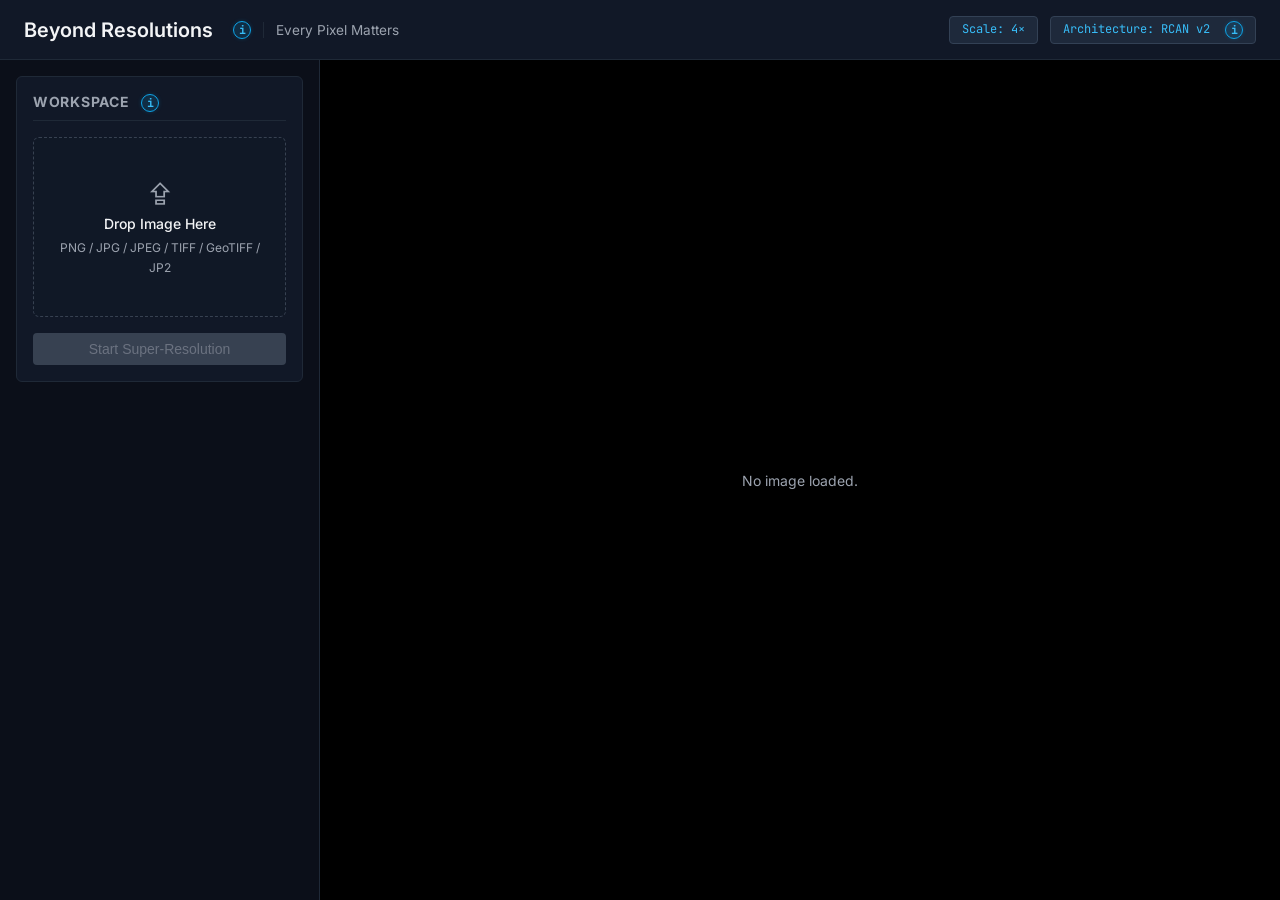
<file: frontend/index.html>
<!DOCTYPE html>
<html lang="en">
<head>
    <meta charset="UTF-8">
    <meta name="viewport" content="width=device-width, initial-scale=1.0">
    <title>Beyond Resolutions — Every Pixel Matters</title>
    <link rel="stylesheet" href="style.css">
    <link href="https://fonts.googleapis.com/css2?family=Inter:wght@300;400;500;600&family=JetBrains+Mono:wght@400;500&display=swap" rel="stylesheet">
</head>
<body>
    <div id="app">
        <!-- HEADER -->
        <header class="app-header">
            <div class="header-left" style="display: flex; align-items: center; gap: 0.75rem;">
                <h1>Beyond Resolutions</h1>
                <button class="info-btn" data-info-title="Satellite SR & Downstream Analytics Platform" data-info-content="This platform performs 4× Deep Learning Super-Resolution on multi-spectral satellite imagery using RCAN v2, restoring high-frequency spatial and spectral details for downstream geospatial analysis.">i</button>
                <span class="platform-tagline" style="font-size: 0.85rem; color: var(--text-secondary); border-left: 1px solid var(--border-color); padding-left: 0.75rem; font-weight: 400;">Every Pixel Matters</span>
            </div>
            <div class="header-right">
                <div class="model-badge">Scale: 4×</div>
                <div class="model-badge">Architecture: RCAN v2 <button class="info-btn" data-info-title="RCAN v2 Super-Resolution Architecture" data-info-content="Residual Channel Attention Network (RCAN v2) utilizes deep residual-in-residual structures with channel attention mechanisms. It adaptively reshapes feature maps to recover fine-grained textures and high-frequency details.">i</button></div>
            </div>
        </header>

        <!-- MAIN LAYOUT -->
        <div class="main-layout">
            
            <!-- LEFT SIDEBAR: Upload & Tools -->
            <aside class="sidebar-left">
                
                <!-- UPLOAD SECTION -->
                <div class="panel" id="upload-panel">
                    <h2>Workspace <button class="info-btn" data-info-title="Multispectral GeoTIFF & Image Upload" data-info-content="Upload 4-band Sentinel-2 GeoTIFFs (B2-Blue, B3-Green, B4-Red, B8-NIR) or standard RGB images. Multispectral files preserve physical surface reflectance values normalized to /3000 space.">i</button></h2>
                    <div class="upload-zone" id="lr-drop-zone" title="Drop your satellite image here to begin super-resolution processing">
                        <span class="upload-icon">⇪</span>
                        <p>Drop Image Here</p>
                        <small>PNG / JPG / JPEG / TIFF / GeoTIFF / JP2</small>
                        <input type="file" id="lr-file-input" accept=".png,.jpg,.jpeg,.tif,.tiff,.jp2">
                    </div>

                    <div class="action-bar">
                        <button id="start-btn" class="primary-btn" disabled title="Upscale your image 4× using RCAN v2">Start Super-Resolution</button>
                    </div>
                </div>

                <!-- PROCESSING STATE -->
                <div class="panel hidden" id="processing-panel">
                    <h2>Processing Status</h2>
                    <div class="progress-wrapper">
                        <div class="progress-bar" id="progress-bar"></div>
                    </div>
                    <p class="progress-status" id="progress-status">Preparing…</p>
                </div>

                <!-- DATA PANEL -->
                <div class="panel hidden" id="metadata-panel">
                    <h2>Image Statistics <button class="info-btn" data-info-title="Geospatial Metadata & File Specs" data-info-content="Displays dimensions, spatial resolution, band configurations, and geotransform matrix metadata extracted from input GeoTIFF metadata headers.">i</button></h2>
                    <div class="stats-table-wrapper">
                        <table class="metadata-table">
                            <tbody id="metadata-tbody">
                                <!-- Populated by JS -->
                            </tbody>
                        </table>
                    </div>
                    <div class="action-bar" style="display: flex; flex-direction: column; gap: 0.5rem;">
                        <button id="validate-btn" class="secondary-btn highlight-btn" title="Compare against a high-resolution ground truth">Validate Quality</button>
                        <button id="upload-new-btn" class="secondary-btn">Upload New Image</button>
                        <button id="download-image-btn" class="secondary-btn" title="Save the super-resolved image in original format">Download Super-Resolved Image</button>
                        <button id="scroll-to-seg-btn" class="scroll-to-seg-btn hidden" style="width: 100%; justify-content: center;">Scroll to Segmentation ↓</button>
                    </div>
                </div>
            </aside>

            <!-- MAIN VIEW AREA -->
            <main class="main-viewer" id="main-viewer">
                <div id="stage-empty" class="stage-message">
                    No image loaded.
                </div>
                
                <div id="viewer-container" class="hidden">
                    
                    <div class="toolbar">
                        <div class="toolbar-note" style="flex-grow: 1; padding: 0 1rem; color: #9ca3af; font-size: 0.85rem; font-style: italic;">
                            Note: This browser preview uses an 8-bit compressed visual because web browsers cannot natively render 16-bit raw satellite data. The Super-Resolution model always processes your original, full-quality (e.g., 16-bit GeoTIFF) upload.
                        </div>
                        <div class="toolbar-right">
                            <label class="sync-toggle">
                                <input type="checkbox" id="sync-checkbox">
                                <span>SYNC VIEW</span>
                            </label>
                        </div>
                    </div>
                    
                    <div class="workspace mode-side" id="workspace">
                        
                        <!-- Original Viewer -->
                        <div class="viewer-pane" id="pane-original" data-target="original">
                            <div class="viewer-label">ORIGINAL</div>
                            <div class="canvas-container" id="container-original">
                                <img id="img-original" class="viewer-img" alt="Original">
                            </div>
                        </div>

                        <!-- SR Viewer -->
                        <div class="viewer-pane" id="pane-sr" data-target="sr">
                            <div class="viewer-label" id="sr-viewer-label">SUPER-RESOLVED</div>
                            <div class="canvas-container" id="container-sr">
                                <img id="img-sr" class="viewer-img" alt="Super-Resolved">
                            </div>
                        </div>
                    </div>

                    <div class="bottom-controls">
                        <div class="control-group">
                            <button class="ctrl-btn" id="ctrl-zoom-out" title="Zoom Out">−</button>
                            <span class="zoom-level" id="zoom-level-text">100%</span>
                            <button class="ctrl-btn" id="ctrl-zoom-in" title="Zoom In">+</button>
                        </div>
                        <div class="control-group">
                            <button class="ctrl-btn text-btn" id="ctrl-fit">FIT</button>
                            <button class="ctrl-btn text-btn" id="ctrl-1to1">1:1</button>
                            <button class="ctrl-btn text-btn" id="ctrl-reset">RESET</button>
                            <button class="ctrl-btn text-btn" id="ctrl-fullscreen">FULLSCREEN</button>
                        </div>
                    </div>
                </div>
            </main>
            
        </div>

        <!-- LAND COVER ANALYSIS (populated after segmentation inference) -->
        <section id="segmentation-section" class="seg-section hidden">
            <div class="seg-header">
                <h2 class="seg-title">Land Cover Analysis <button class="info-btn" data-info-title="Downstream Land Cover Segmentation" data-info-content="Uses SegFormer-B2 trained on LoveDA land cover classes. Running segmentation directly on the generated SR image evaluates spatial geometry retention and confirms spectral class boundary preservation for geospatial AI tasks.">i</button></h2>
                <span class="seg-subtitle">SegFormer-B2 · LoveDA Classes · Inference on SR Output</span>
            </div>
            
            <div class="seg-note-card">
                <strong>Note:</strong> The LoveDA segmentation analyzer is trained on 0.3m high-resolution aerial imagery. Uploading 10m-30m satellite imagery (like Sentinel/Landsat) causes a domain shift that may degrade segmentation accuracy. This is purely an analytical preview and <strong>does not affect</strong> the core Super-Resolution output, which always processes your exact uploaded image.
                <br><br>
                <em>We added this segmentation feature specifically to prove that our Super-Resolution model faithfully preserves structural spatial boundaries and spectral land-cover information, and does not merely hallucinate or generate random pixels.</em>
            </div>

            <!-- Loading state -->
            <div id="seg-loading" class="seg-loading hidden">
                <div class="seg-spinner"></div>
                <span>Running segmentation analysis...</span>
            </div>

            <!-- Error state -->
            <div id="seg-error" class="seg-error hidden">
                <span class="seg-error-icon">⚠</span>
                <span id="seg-error-msg">Segmentation unavailable.</span>
            </div>

            <!-- Results -->
            <div id="seg-results" class="seg-results hidden">
                <!-- Visualization images -->
                <div class="seg-images">
                    <div class="seg-image-card">
                        <div class="seg-image-label">Segmentation Mask</div>
                        <img id="seg-mask-img" alt="Segmentation Mask">
                    </div>
                    <div class="seg-image-card">
                        <div class="seg-image-label">Overlay on SR Image</div>
                        <img id="seg-overlay-img" alt="Segmentation Overlay">
                    </div>
                </div>

                <!-- Legend + Stats row -->
                <div class="seg-info-row">
                    <!-- Legend -->
                    <div class="seg-legend-card">
                        <h3>Legend (color : segment denoted)</h3>
                        <div id="seg-legend" class="seg-legend">
                            <!-- Populated by JS -->
                        </div>
                    </div>

                    <!-- Area distribution -->
                    <div class="seg-stats-card">
                        <h3>Area Distribution (Rough)</h3>
                        <div id="seg-stats" class="seg-stats">
                            <!-- Populated by JS -->
                        </div>
                    </div>
                </div>
            </div>
        </section>
    </div>

    <!-- GLOBAL INFO MODAL -->
    <div id="info-modal-backdrop" class="info-modal-backdrop hidden">
        <div class="info-modal-card">
            <div class="info-modal-header">
                <h3 id="info-modal-title">Information</h3>
                <button id="info-modal-close" class="info-modal-close">&times;</button>
            </div>
            <div class="info-modal-body" id="info-modal-body">
                <!-- Populated dynamically -->
            </div>
        </div>
    </div>

    <script src="app.js?v=2"></script>
</body>
</html>
</file>
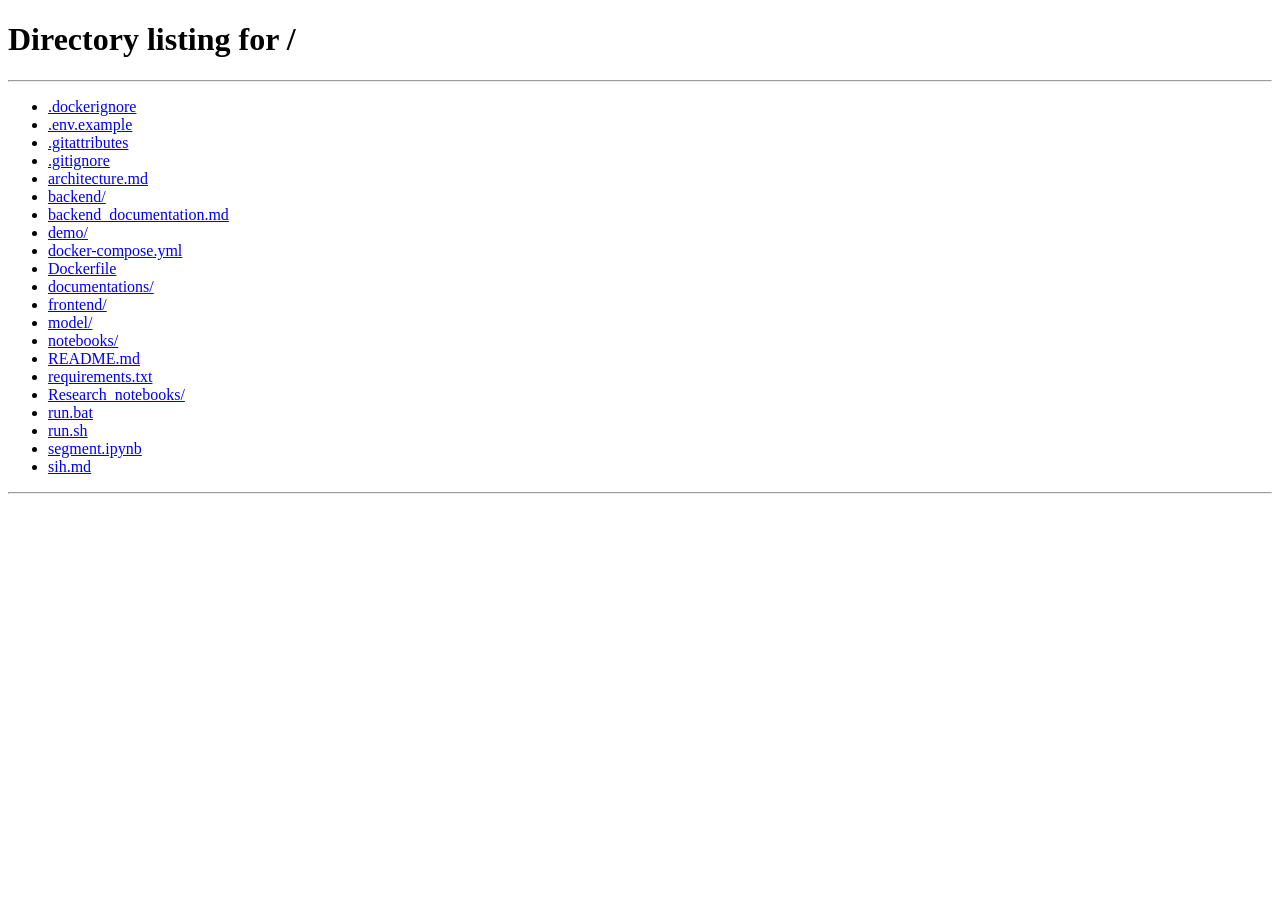
<file: frontend/validation.html>
<!DOCTYPE html>
<html lang="en">
<head>
    <meta charset="UTF-8">
    <meta name="viewport" content="width=device-width, initial-scale=1.0">
    <title>Beyond Resolutions — Validation & Quality Assessment</title>
    <link rel="stylesheet" href="style.css">
    <link href="https://fonts.googleapis.com/css2?family=Inter:wght@400;500;600&family=JetBrains+Mono:wght@400;700&display=swap" rel="stylesheet">
</head>
<body>
    <div id="app">
        <!-- Header -->
        <header class="app-header">
            <div style="display: flex; align-items: center; gap: 0.75rem;">
                <h1>Validation & Quality Assessment</h1>
                <button class="info-btn" data-info-title="Full-Reference Quality Assessment" data-info-content="Evaluates Super-Resolution model output against ground truth High-Resolution imagery across spatial, spectral, and radiometric metrics.">i</button>
                <span class="platform-tagline" style="font-size: 0.85rem; color: var(--text-secondary); border-left: 1px solid var(--border-color); padding-left: 0.75rem; font-weight: 400;">Beyond Resolutions — Every Pixel Matters</span>
            </div>
            <div class="header-right">
                <a href="/" class="secondary-btn" style="text-decoration: none; display: flex; align-items: center;">← Back to SR</a>
            </div>
        </header>

        <!-- Main Layout (Stacked) -->
        <div class="val-layout">
            
            <!-- Three-Way Comparison Viewer -->
            <div class="comparison-viewer" id="comparison-viewer">
                <div class="comparison-pane" id="comp-lr" data-pane="lr">
                    <div class="viewer-label">LOW RESOLUTION</div>
                    <div class="canvas-container" id="comp-lr-container">
                        <img id="comp-lr-img" class="viewer-img" alt="LR">
                    </div>
                    <div class="pane-controls">
                        <span class="mono zoom-text" id="zoom-comp-lr" style="font-size: 0.7rem;">100%</span>
                        <div class="btn-group-row">
                            <button class="ctrl-btn text-btn comp-fit-btn" data-target="lr" style="font-size: 0.65rem;">FIT</button>
                            <button class="ctrl-btn text-btn comp-reset-btn" data-target="lr" style="font-size: 0.65rem;">RESET</button>
                            <button class="ctrl-btn text-btn fullscreen-btn" data-target="comp-lr" title="Fullscreen" style="font-size: 0.75rem;">⤢</button>
                        </div>
                    </div>
                </div>
                <div class="comparison-pane" id="comp-sr" data-pane="sr">
                    <div class="viewer-label">SUPER-RESOLVED (4×)</div>
                    <div class="canvas-container" id="comp-sr-container">
                        <img id="comp-sr-img" class="viewer-img" alt="SR">
                    </div>
                    <div class="pane-controls">
                        <span class="mono zoom-text" id="zoom-comp-sr" style="font-size: 0.7rem;">100%</span>
                        <div class="btn-group-row">
                            <button class="ctrl-btn text-btn comp-fit-btn" data-target="sr" style="font-size: 0.65rem;">FIT</button>
                            <button class="ctrl-btn text-btn comp-reset-btn" data-target="sr" style="font-size: 0.65rem;">RESET</button>
                            <button class="ctrl-btn text-btn fullscreen-btn" data-target="comp-sr" title="Fullscreen" style="font-size: 0.75rem;">⤢</button>
                        </div>
                    </div>
                </div>
                <div class="comparison-pane" id="comp-hr" data-pane="hr">
                    <div class="viewer-label">GROUND TRUTH (HR)</div>
                    <div class="canvas-container" id="comp-hr-container">
                        <div id="comp-hr-empty" class="stage-message">Upload HR to compare</div>
                        <img id="comp-hr-img" class="viewer-img hidden" alt="HR">
                    </div>
                    <div class="pane-controls">
                        <span class="mono zoom-text" id="zoom-comp-hr" style="font-size: 0.7rem;">100%</span>
                        <div class="btn-group-row">
                            <button class="ctrl-btn text-btn comp-fit-btn" data-target="hr" style="font-size: 0.65rem;">FIT</button>
                            <button class="ctrl-btn text-btn comp-reset-btn" data-target="hr" style="font-size: 0.65rem;">RESET</button>
                            <button class="ctrl-btn text-btn fullscreen-btn" data-target="comp-hr" title="Fullscreen" style="font-size: 0.75rem;">⤢</button>
                        </div>
                    </div>
                </div>
            </div>

            <!-- Horizontal Control Bar -->
            <div class="val-control-bar">
                <div class="val-upload-compact" id="upload-panel">
                    <div class="upload-zone" id="hr-drop-zone" title="Upload the corresponding 4-band HR GeoTIFF (B2, B3, B4, B8) for quality assessment">
                        <span class="upload-icon">⇪</span>
                        <p style="margin: 0; font-size: 0.875rem;">Drop HR .tif Here</p>
                        <input type="file" id="hr-file-input" accept=".tif,.tiff">
                    </div>
                    <button id="validate-start-btn" class="primary-btn" style="width: auto; white-space: nowrap;" disabled>Run Validation</button>
                    <button class="info-btn" data-info-title="Ground Truth HR Specification" data-info-content="Upload the target 4-band GeoTIFF at 4× spatial resolution. Must match exact geographic extent and spectral band ordering (B2, B3, B4, B8).">i</button>
                </div>
                <div id="upload-error" class="error-text hidden" style="color: var(--danger); font-size: 0.8rem;"></div>
                
                <div class="val-metrics-row hidden" id="metrics-panel">
                    <div class="val-metric-card-compact" title="Peak Signal-to-Noise Ratio (higher is better, >30 dB is excellent)">
                        <span style="font-size: 0.7rem; color: var(--text-secondary);">PSNR (dB) <button class="info-btn" data-info-title="PSNR (Peak Signal-to-Noise Ratio)" data-info-content="Measures overall signal quality in decibels relative to peak reflectance. Higher values indicates lower reconstruction noise. Benchmark: >30 dB is excellent.">i</button></span>
                        <span class="mono" id="val-psnr" style="font-weight: 600;">-</span>
                    </div>
                    <div class="val-metric-card-compact" title="Structural Similarity Index (closer to 1.0 is better)">
                        <span style="font-size: 0.7rem; color: var(--text-secondary);">SSIM <button class="info-btn" data-info-title="SSIM (Structural Similarity Index)" data-info-content="Evaluates structural similarity including luminance, contrast, and edge structure. Benchmark: Range [0, 1], values >0.85 indicate high structural fidelity.">i</button></span>
                        <span class="mono" id="val-ssim" style="font-weight: 600;">-</span>
                    </div>
                    <div class="val-metric-card-compact" title="Spectral Angle Mapper (lower is better, <3° is excellent)">
                        <span style="font-size: 0.7rem; color: var(--text-secondary);">SAM Error <button class="info-btn" data-info-title="SAM (Spectral Angle Mapper Error)" data-info-content="Measures average spectral angle deviation across 4-band spectral vectors. Benchmark: Values <3° denote high spectral purity preservation.">i</button></span>
                        <span class="mono" id="val-sam" style="font-weight: 600;">-</span>
                    </div>
                    <div class="val-metric-card-compact" title="Normalized Difference Vegetation Index Error (lower is better)">
                        <span style="font-size: 0.7rem; color: var(--text-secondary);">NDVI Error <button class="info-btn" data-info-title="NDVI Error (Vegetation Index Distortion)" data-info-content="Measures absolute error in vegetation index calculation between SR and HR. Benchmark: Near 0.0 denotes accurate preservation of land/vegetation boundaries.">i</button></span>
                        <span class="mono" id="val-ndvi" style="font-weight: 600;">-</span>
                    </div>
                    <div class="val-metric-card-compact" title="Root Mean Squared Error (lower is better)">
                        <span style="font-size: 0.7rem; color: var(--text-secondary);">RMSE <button class="info-btn" data-info-title="RMSE (Root Mean Squared Error)" data-info-content="Quantifies average magnitude of per-pixel reconstruction error across all spectral bands. Lower values indicate tighter error bounds.">i</button></span>
                        <span class="mono" id="val-rmse" style="font-weight: 600;">-</span>
                    </div>
                    <div class="val-metric-card-compact" title="Reference-Based Model Confidence (1.0 is highest confidence)">
                        <span style="font-size: 0.7rem; color: var(--text-secondary);">Confidence <button class="info-btn" data-info-title="Reference Confidence" data-info-content="Overall model confidence score derived from 2%-98% robust error normalization. Range [0.0, 1.0], with 1.0 representing perfect spatial reconstruction.">i</button></span>
                        <span class="mono" id="val-conf" style="font-weight: 600;">-</span>
                    </div>
                </div>
            </div>

            <!-- Error Maps Grid (2x2) -->
            <div class="error-grid hidden" id="error-grid">
                
                <!-- Confidence Map -->
                <div class="error-card" id="card-confidence">
                    <div class="error-card-header">
                        <span class="error-card-title">Reference-Based Confidence <button class="info-btn" data-info-title="Confidence Map Mechanics" data-info-content="Spatial confidence map derived from normalized absolute reconstruction error. High values indicate high reconstruction accuracy and spatial reliability.">i</button></span>
                        <span class="error-card-badge" id="badge-confidence">-</span>
                    </div>
                    <div class="error-card-viewer" data-map="confidence" id="viewer-confidence">
                        <div class="canvas-container" id="container-confidence">
                            <img class="viewer-img" id="img-confidence">
                        </div>
                        <div class="error-colorbar-vertical" id="cb-confidence"></div>
                    </div>
                    <div class="error-card-controls">
                        <span class="mono zoom-text" id="zoom-confidence" style="font-size: 0.75rem;">100%</span>
                        <div class="btn-group-row">
                            <button class="ctrl-btn text-btn fit-btn" data-target="confidence" style="font-size: 0.65rem;">FIT</button>
                            <button class="ctrl-btn text-btn reset-btn" data-target="confidence" style="font-size: 0.65rem;">RESET</button>
                            <button class="ctrl-btn text-btn fullscreen-btn" data-target="card-confidence" title="Fullscreen" style="font-size: 0.75rem;">⤢</button>
                        </div>
                    </div>
                    <!-- Description, Formula & Legend -->
                    <div class="error-card-info-panel">
                        <div class="error-card-desc">Quantifies spatial fidelity relative to HR ground truth. High values denote high model confidence and accurate reconstruction.</div>
                        <div class="error-card-formula">C(x,y) = 1.0 - clip((E(x,y) - P₂) / (P₉₈ - P₂), 0, 1)</div>
                        <div class="color-legend-wrapper">
                            <div class="color-legend-title">Color Scale Depiction</div>
                            <div class="color-legend-bar legend-rdylgn"></div>
                            <div class="color-legend-labels">
                                <span>Red (0.0 Low Conf)</span>
                                <span>Yellow (0.5)</span>
                                <span>Green (1.0 High Conf)</span>
                            </div>
                        </div>
                    </div>
                </div>

                <!-- Reconstruction Error -->
                <div class="error-card" id="card-reconstruction_error">
                    <div class="error-card-header">
                        <span class="error-card-title">Reconstruction Error <button class="info-btn" data-info-title="Reconstruction Error Mechanics" data-info-content="Per-pixel Mean Absolute Error (MAE) evaluated across all 4 multispectral bands (B2, B3, B4, B8). Highlight areas where the SR model deviates from ground truth.">i</button></span>
                        <span class="error-card-badge" id="badge-reconstruction_error">-</span>
                    </div>
                    <div class="error-card-viewer" data-map="reconstruction_error" id="viewer-reconstruction_error">
                        <div class="canvas-container" id="container-reconstruction_error">
                            <img class="viewer-img" id="img-reconstruction_error">
                        </div>
                        <div class="error-colorbar-vertical" id="cb-reconstruction_error"></div>
                    </div>
                    <div class="error-card-controls">
                        <span class="mono zoom-text" id="zoom-reconstruction_error" style="font-size: 0.75rem;">100%</span>
                        <div class="btn-group-row">
                            <button class="ctrl-btn text-btn fit-btn" data-target="reconstruction_error" style="font-size: 0.65rem;">FIT</button>
                            <button class="ctrl-btn text-btn reset-btn" data-target="reconstruction_error" style="font-size: 0.65rem;">RESET</button>
                            <button class="ctrl-btn text-btn fullscreen-btn" data-target="card-reconstruction_error" title="Fullscreen" style="font-size: 0.75rem;">⤢</button>
                        </div>
                    </div>
                    <!-- Description, Formula & Legend -->
                    <div class="error-card-info-panel">
                        <div class="error-card-desc">Per-pixel Mean Absolute Error across all 4 spectral bands (B2, B3, B4, B8).</div>
                        <div class="error-card-formula">E(x,y) = ¼ Σᵢ |SRᵢ(x,y) - HRᵢ(x,y)|  for i ∈ {B2,B3,B4,B8}</div>
                        <div class="color-legend-wrapper">
                            <div class="color-legend-title">Color Scale Depiction</div>
                            <div class="color-legend-bar legend-inferno"></div>
                            <div class="color-legend-labels">
                                <span>Black (0.0 Zero Error)</span>
                                <span>Orange/Red</span>
                                <span>Yellow (High Error)</span>
                            </div>
                        </div>
                    </div>
                </div>

                <!-- SAM Error -->
                <div class="error-card" id="card-sam_error">
                    <div class="error-card-header">
                        <span class="error-card-title">Spectral Angle Mapper (SAM) <button class="info-btn" data-info-title="Spectral Angle Mapper Mechanics" data-info-content="Calculates angular deviation between 4D spectral vectors per pixel. Invariant to illumination changes, measuring pure spectral signature fidelity.">i</button></span>
                        <span class="error-card-badge" id="badge-sam_error">-</span>
                    </div>
                    <div class="error-card-viewer" data-map="sam_error" id="viewer-sam_error">
                        <div class="canvas-container" id="container-sam_error">
                            <img class="viewer-img" id="img-sam_error">
                        </div>
                        <div class="error-colorbar-vertical" id="cb-sam_error"></div>
                    </div>
                    <div class="error-card-controls">
                        <span class="mono zoom-text" id="zoom-sam_error" style="font-size: 0.75rem;">100%</span>
                        <div class="btn-group-row">
                            <button class="ctrl-btn text-btn fit-btn" data-target="sam_error" style="font-size: 0.65rem;">FIT</button>
                            <button class="ctrl-btn text-btn reset-btn" data-target="sam_error" style="font-size: 0.65rem;">RESET</button>
                            <button class="ctrl-btn text-btn fullscreen-btn" data-target="card-sam_error" title="Fullscreen" style="font-size: 0.75rem;">⤢</button>
                        </div>
                    </div>
                    <!-- Description, Formula & Legend -->
                    <div class="error-card-info-panel">
                        <div class="error-card-desc">Measures spectral vector angle deviation per pixel in 4D spectral space (in radians/degrees).</div>
                        <div class="error-card-formula">θ(x,y) = arccos((v_SR · v_HR) / (||v_SR|| ||v_HR||))</div>
                        <div class="color-legend-wrapper">
                            <div class="color-legend-title">Color Scale Depiction</div>
                            <div class="color-legend-bar legend-magma"></div>
                            <div class="color-legend-labels">
                                <span>Black/Purple (0° Match)</span>
                                <span>Red/Orange</span>
                                <span>Yellow (High Shift)</span>
                            </div>
                        </div>
                    </div>
                </div>

                <!-- NDVI Error -->
                <div class="error-card" id="card-ndvi_error">
                    <div class="error-card-header">
                        <span class="error-card-title">NDVI Error <button class="info-btn" data-info-title="NDVI Vegetation Error Mechanics" data-info-content="Evaluates absolute difference in Normalized Difference Vegetation Index between SR and HR outputs. Critical for vegetation and agricultural remote sensing.">i</button></span>
                        <span class="error-card-badge" id="badge-ndvi_error">-</span>
                    </div>
                    <div class="error-card-viewer" data-map="ndvi_error" id="viewer-ndvi_error">
                        <div class="canvas-container" id="container-ndvi_error">
                            <img class="viewer-img" id="img-ndvi_error">
                        </div>
                        <div class="error-colorbar-vertical" id="cb-ndvi_error"></div>
                    </div>
                    <div class="error-card-controls">
                        <span class="mono zoom-text" id="zoom-ndvi_error" style="font-size: 0.75rem;">100%</span>
                        <div class="btn-group-row">
                            <button class="ctrl-btn text-btn fit-btn" data-target="ndvi_error" style="font-size: 0.65rem;">FIT</button>
                            <button class="ctrl-btn text-btn reset-btn" data-target="ndvi_error" style="font-size: 0.65rem;">RESET</button>
                            <button class="ctrl-btn text-btn fullscreen-btn" data-target="card-ndvi_error" title="Fullscreen" style="font-size: 0.75rem;">⤢</button>
                        </div>
                    </div>
                    <!-- Description, Formula & Legend -->
                    <div class="error-card-info-panel">
                        <div class="error-card-desc">Absolute error in vegetation index calculation between SR and HR features.</div>
                        <div class="error-card-formula">ΔNDVI(x,y) = |NDVI_SR(x,y) - NDVI_HR(x,y)|  where NDVI = (B8 - B4) / (B8 + B4)</div>
                        <div class="color-legend-wrapper">
                            <div class="color-legend-title">Color Scale Depiction</div>
                            <div class="color-legend-bar legend-magma"></div>
                            <div class="color-legend-labels">
                                <span>Dark (0.0 Zero Error)</span>
                                <span>Purple/Red</span>
                                <span>Yellow (High Shift)</span>
                            </div>
                        </div>
                    </div>
                </div>

            </div>
        </div>
    </div>

    <!-- GLOBAL INFO MODAL -->
    <div id="info-modal-backdrop" class="info-modal-backdrop hidden">
        <div class="info-modal-card">
            <div class="info-modal-header">
                <h3 id="info-modal-title">Information</h3>
                <button id="info-modal-close" class="info-modal-close">&times;</button>
            </div>
            <div class="info-modal-body" id="info-modal-body">
                <!-- Populated dynamically -->
            </div>
        </div>
    </div>

    <script src="validation.js?v=3"></script>
</body>
</html>
</file>
<file: frontend/style.css>
:root {
    --bg-color: #0b0f19;
    --panel-bg: #111827;
    --border-color: #1f2937;
    --text-primary: #f3f4f6;
    --text-secondary: #9ca3af;
    --accent-color: #0ea5e9;
    --accent-hover: #38bdf8;
    --danger: #ef4444;
    --success: #10b981;
}

* { box-sizing: border-box; margin: 0; padding: 0; }

body {
    font-family: 'Inter', sans-serif;
    background-color: var(--bg-color);
    color: var(--text-primary);
    overflow-x: hidden;
    min-height: 100vh;
}

/* Typography */
h1 { font-size: 1.25rem; font-weight: 600; }
h2 { font-size: 0.875rem; text-transform: uppercase; letter-spacing: 0.05em; color: var(--text-secondary); margin-bottom: 1rem; border-bottom: 1px solid var(--border-color); padding-bottom: 0.5rem;}
.subtitle { font-size: 0.875rem; color: var(--text-secondary); }
.mono { font-family: 'JetBrains Mono', monospace; }

/* Header */
.app-header {
    display: flex;
    justify-content: space-between;
    align-items: center;
    padding: 1rem 1.5rem;
    background-color: var(--panel-bg);
    border-bottom: 1px solid var(--border-color);
    height: 60px;
}
.header-right { display: flex; gap: 0.75rem; }
.model-badge {
    background-color: #1e293b;
    border: 1px solid #334155;
    padding: 0.25rem 0.75rem;
    border-radius: 4px;
    font-size: 0.75rem;
    font-family: 'JetBrains Mono', monospace;
    color: var(--accent-hover);
}

/* Layout */
.main-layout {
    display: grid;
    grid-template-columns: 320px 1fr;
    height: calc(100vh - 60px);
}
.sidebar-left {
    background-color: var(--bg-color);
    border-right: 1px solid var(--border-color);
    overflow-y: auto;
    padding: 1rem;
    display: flex;
    flex-direction: column;
    gap: 1.5rem;
}
.panel {
    background-color: var(--panel-bg);
    border: 1px solid var(--border-color);
    border-radius: 6px;
    padding: 1rem;
}
.hidden { display: none !important; }

/* Upload Zones */
.upload-zone {
    border: 1px dashed #374151;
    border-radius: 6px;
    padding: 2.5rem 1rem;
    text-align: center;
    cursor: pointer;
    transition: all 0.2s;
    margin-bottom: 1rem;
    position: relative;
    background-color: rgba(17, 24, 39, 0.5);
}
.upload-zone:hover, .upload-zone.dragover {
    border-color: var(--accent-color);
    background-color: rgba(14, 165, 233, 0.05);
}
.upload-icon { font-size: 1.5rem; display: block; margin-bottom: 0.5rem; color: var(--text-secondary); }
.upload-zone p { font-size: 0.875rem; font-weight: 500; margin-bottom: 0.25rem; }
.upload-zone small { font-size: 0.75rem; color: var(--text-secondary); }
.upload-zone input { display: none; }
.upload-zone.has-file { border-color: var(--success); background-color: rgba(16, 185, 129, 0.05); }

/* Buttons */
.primary-btn, .secondary-btn {
    background: linear-gradient(135deg, var(--accent-color), #8b5cf6);
    color: #fff; border: none; padding: 0.5rem 1rem;
    border-radius: 4px; font-size: 0.875rem; font-weight: 500;
    cursor: pointer; width: 100%; transition: all 0.3s ease;
    box-shadow: 0 4px 6px -1px rgba(0, 0, 0, 0.1), 0 2px 4px -1px rgba(0, 0, 0, 0.06);
}
.primary-btn:hover { 
    background: linear-gradient(135deg, var(--accent-hover), #a78bfa);
    box-shadow: 0 10px 15px -3px rgba(14, 165, 233, 0.3), 0 4px 6px -2px rgba(14, 165, 233, 0.15);
    transform: translateY(-1px);
}
.primary-btn:disabled { 
    background: #374151; color: #6b7280; cursor: not-allowed; 
    box-shadow: none; transform: none;
}
.secondary-btn { 
    background: transparent;
    border: 1px solid var(--border-color);
}
.secondary-btn:hover { 
    background: rgba(255, 255, 255, 0.05);
    border-color: var(--text-secondary);
}
.highlight-btn {
    background: linear-gradient(135deg, #f59e0b, #ea580c) !important;
    border: none !important;
    color: white !important;
    font-weight: 700 !important;
    box-shadow: 0 4px 14px rgba(245, 158, 11, 0.4) !important;
}
.highlight-btn:hover {
    background: linear-gradient(135deg, #fbbf24, #f97316) !important;
    box-shadow: 0 6px 20px rgba(245, 158, 11, 0.6) !important;
}

/* Processing & Tables */
.progress-wrapper {
    width: 100%; height: 8px; background: rgba(255,255,255,0.06);
    border-radius: 4px; overflow: hidden; margin-bottom: 0.5rem;
}
.progress-bar {
    height: 100%; width: 0%; border-radius: 4px;
    background: linear-gradient(90deg, var(--accent-color), #8b5cf6);
    transition: width 0.3s ease;
    animation: shimmer 2s infinite linear;
    background-size: 200% 100%;
}
@keyframes shimmer {
    0% { background-position: 200% 0; }
    100% { background-position: -200% 0; }
}
.progress-status {
    text-align: center; font-size: 0.75rem; color: var(--text-secondary);
}

.metadata-table { width: 100%; border-collapse: collapse; font-size: 0.75rem; margin-bottom: 1rem; }
.metadata-table td { padding: 0.4rem 0; border-bottom: 1px solid var(--border-color); }
.metadata-table td:first-child { color: var(--text-secondary); padding-right: 1rem;}
.metadata-table td:last-child { text-align: right; font-family: 'JetBrains Mono', monospace; word-break: break-all;}

/* ----------------------------------------------------
   ROBUST VIEWER ARCHITECTURE
------------------------------------------------------- */
.main-viewer {
    display: flex;
    flex-direction: column;
    position: relative;
    background-color: #000;
    overflow: hidden;
}
.main-viewer.fullscreen {
    position: fixed;
    top: 0; left: 0; width: 100vw; height: 100vh;
    z-index: 9999;
}

.stage-message {
    position: absolute; inset: 0; display: flex; align-items: center; justify-content: center;
    color: var(--text-secondary); font-size: 0.875rem;
}
#viewer-container { display: flex; flex-direction: column; height: 100%; }

/* Toolbar */
.toolbar {
    display: flex; justify-content: space-between; align-items: center;
    padding: 0.5rem 1rem; background-color: rgba(17, 24, 39, 0.8);
    border-bottom: 1px solid var(--border-color); z-index: 10;
}
.mode-toggles { display: flex; background: rgba(0,0,0,0.4); border-radius: 4px; overflow: hidden;}
.mode-btn {
    background: transparent; border: none; color: var(--text-secondary);
    padding: 0.4rem 0.75rem; font-size: 0.75rem; font-weight: 500; cursor: pointer;
    transition: all 0.2s;
}
.mode-btn:hover { color: #fff; background: rgba(255,255,255,0.05); }
.mode-btn.active { background: var(--accent-color); color: #fff; }

.active-indicator {
    font-size: 0.75rem; font-weight: 600; color: var(--accent-hover);
    letter-spacing: 0.05em; background: rgba(14, 165, 233, 0.1);
    padding: 0.25rem 0.75rem; border-radius: 12px;
}

.sync-toggle {
    display: flex; align-items: center; gap: 0.5rem; font-size: 0.75rem;
    font-weight: 600; cursor: pointer; color: var(--text-primary);
}
.sync-toggle input { accent-color: var(--accent-color); cursor: pointer;}

/* Bottom Controls */
.bottom-controls {
    display: flex; justify-content: center; align-items: center; gap: 2rem;
    padding: 0.5rem 1rem; background-color: rgba(17, 24, 39, 0.8);
    border-top: 1px solid var(--border-color); z-index: 10;
}
.control-group { display: flex; align-items: center; gap: 0.25rem; background: rgba(0,0,0,0.4); padding: 0.25rem; border-radius: 4px;}
.ctrl-btn {
    background: transparent; border: none; color: var(--text-secondary);
    width: 28px; height: 28px; border-radius: 4px; cursor: pointer;
    display: flex; align-items: center; justify-content: center;
    font-size: 1.1rem; font-weight: bold; transition: all 0.2s;
}
.ctrl-btn:hover { background: rgba(255,255,255,0.1); color: #fff; }
.ctrl-btn.text-btn { width: auto; padding: 0 0.75rem; font-size: 0.75rem; font-weight: 600; }
.zoom-level { font-size: 0.75rem; font-family: 'JetBrains Mono', monospace; width: 45px; text-align: center; color: #fff; }

/* Workspace & Viewers */
.workspace {
    flex: 1;
    position: relative;
    display: flex;
    overflow: hidden;
    background-image: 
        linear-gradient(rgba(255,255,255,0.03) 1px, transparent 1px),
        linear-gradient(90deg, rgba(255,255,255,0.03) 1px, transparent 1px);
    background-size: 20px 20px;
}

.viewer-pane {
    position: relative;
    flex: 1;
    overflow: hidden;
    cursor: grab;
    border: 2px solid transparent;
}
.viewer-pane:active { cursor: grabbing; }

/* Active visual indicator */
.workspace.sync-off .viewer-pane.is-active {
    border-color: rgba(14, 165, 233, 0.5); /* subtle accent border when sync is off and active */
}

.viewer-label {
    position: absolute; bottom: 1rem; left: 1rem; z-index: 5; pointer-events: none;
    background-color: rgba(0, 0, 0, 0.6); color: #fff; font-size: 0.75rem; font-weight: 600;
    padding: 0.25rem 0.75rem; border-radius: 4px; border: 1px solid rgba(255,255,255,0.2);
}

.canvas-container {
    position: absolute;
    top: 0; left: 0;
    width: 100%; height: 100%;
    transform-origin: 0 0;
}
.viewer-img {
    position: absolute;
    top: 0; left: 0;
    transform-origin: 0 0;
    /* We handle dimensions precisely via JS transform */
}
.viewer-label.awaiting-sr {
    animation: slow-pulse 2s infinite ease-in-out;
}
@keyframes slow-pulse {
    0%, 100% { opacity: 1; }
    50% { opacity: 0.4; }
}

/* ----------------------------------------------------
   MODES
------------------------------------------------------- */
/* SIDE BY SIDE */
.mode-side .viewer-pane {
    position: relative;
    border-right: 1px solid var(--border-color);
}
.mode-side .viewer-pane:last-child { border-right: none; }


/* ============================================================
   LAND COVER ANALYSIS / SEGMENTATION SECTION
   ============================================================ */

.seg-section {
    background-color: var(--bg-color);
    padding: 2rem 2.5rem 3rem;
    border-top: 1px solid var(--border-color);
}

.seg-header {
    margin-bottom: 1.5rem;
}

.seg-note-card {
    background: var(--panel-bg);
    border: 1px solid var(--border-color);
    border-left: 4px solid var(--accent-color);
    border-radius: 8px;
    padding: 1.25rem;
    margin-bottom: 1.5rem;
    font-size: 0.85rem;
    color: var(--text-secondary);
    line-height: 1.6;
}
.seg-note-card strong {
    color: var(--text-primary);
}
.seg-title {
    font-size: 1.25rem;
    font-weight: 600;
    color: var(--text-primary);
    text-transform: none;
    letter-spacing: 0;
    border-bottom: none;
    padding-bottom: 0;
    margin-bottom: 0.25rem;
}
.seg-subtitle {
    font-size: 0.8rem;
    color: var(--text-secondary);
    font-family: 'JetBrains Mono', monospace;
}

/* Loading */
.seg-loading {
    display: flex;
    align-items: center;
    gap: 1rem;
    padding: 2rem;
    color: var(--text-secondary);
    font-size: 0.875rem;
}
.seg-spinner {
    width: 20px; height: 20px;
    border: 2px solid var(--border-color);
    border-top-color: var(--accent-color);
    border-radius: 50%;
    animation: seg-spin 0.8s linear infinite;
}
@keyframes seg-spin { to { transform: rotate(360deg); } }

/* Error */
.seg-error {
    display: flex;
    align-items: center;
    gap: 0.75rem;
    padding: 1rem 1.5rem;
    background: rgba(239, 68, 68, 0.08);
    border: 1px solid rgba(239, 68, 68, 0.3);
    border-radius: 6px;
    color: var(--danger);
    font-size: 0.875rem;
}
.seg-error-icon { font-size: 1.25rem; }

/* Images grid */
.seg-images {
    display: grid;
    grid-template-columns: 1fr 1fr;
    gap: 1.5rem;
    margin-bottom: 1.5rem;
}
.seg-image-card {
    background: var(--panel-bg);
    border: 1px solid var(--border-color);
    border-radius: 8px;
    overflow: hidden;
}
.seg-image-label {
    padding: 0.75rem 1rem;
    font-size: 0.75rem;
    font-weight: 600;
    text-transform: uppercase;
    letter-spacing: 0.05em;
    color: var(--text-secondary);
    border-bottom: 1px solid var(--border-color);
}
.seg-image-card img {
    width: 100%;
    height: auto;
    display: block;
}

/* Info row: legend + stats */
.seg-info-row {
    display: grid;
    grid-template-columns: 1fr 1fr;
    gap: 1.5rem;
}

.seg-legend-card,
.seg-stats-card {
    background: var(--panel-bg);
    border: 1px solid var(--border-color);
    border-radius: 8px;
    padding: 1.25rem;
}
.seg-legend-card h3,
.seg-stats-card h3 {
    font-size: 0.8rem;
    font-weight: 600;
    text-transform: uppercase;
    letter-spacing: 0.05em;
    color: var(--text-secondary);
    margin-bottom: 1rem;
    padding-bottom: 0.5rem;
    border-bottom: 1px solid var(--border-color);
}

/* Legend items */
.seg-legend {
    display: flex;
    flex-direction: column;
    gap: 0.5rem;
}
.seg-legend-item {
    display: flex;
    align-items: center;
    gap: 0.75rem;
    font-size: 0.85rem;
}
.seg-legend-swatch {
    width: 16px;
    height: 16px;
    border-radius: 3px;
    border: 1px solid rgba(255,255,255,0.15);
    flex-shrink: 0;
}
.seg-legend-label {
    color: var(--text-primary);
}

/* Stats bars */
.seg-stats {
    display: flex;
    flex-direction: column;
    gap: 0.6rem;
}
.seg-stat-row {
    display: flex;
    align-items: center;
    gap: 0.75rem;
}
.seg-stat-label {
    width: 90px;
    font-size: 0.8rem;
    color: var(--text-secondary);
    flex-shrink: 0;
}
.seg-stat-bar-bg {
    flex: 1;
    height: 8px;
    background: rgba(255,255,255,0.06);
    border-radius: 4px;
    overflow: hidden;
}
.seg-stat-bar-fill {
    height: 100%;
    border-radius: 4px;
    transition: width 0.6s ease;
}
.seg-stat-value {
    width: 50px;
    text-align: right;
    font-size: 0.8rem;
    font-family: 'JetBrains Mono', monospace;
    color: var(--text-primary);
}

/* Responsive */
@media (max-width: 900px) {
    .seg-images,
    .seg-info-row {
        grid-template-columns: 1fr;
    }
    .seg-section {
        padding: 1.5rem 1rem 2rem;
    }
}

.scroll-cue {
    position: fixed;
    bottom: 2rem;
    left: 50%;
    transform: translateX(-50%);
    background: rgba(17, 24, 39, 0.85);
    backdrop-filter: blur(12px);
    border: 1px solid var(--border-color);
    padding: 0.75rem 1.5rem;
    border-radius: 30px;
    color: var(--accent-hover);
    font-size: 0.875rem;
    font-weight: 600;
    z-index: 100;
    animation: cueFadeBounce 3s forwards;
    pointer-events: none;
}
@keyframes cueFadeBounce {
    0% { opacity: 0; transform: translate(-50%, 20px); }
    10% { opacity: 1; transform: translate(-50%, 0); }
    30% { transform: translate(-50%, -5px); }
    50% { transform: translate(-50%, 0); }
    80% { opacity: 1; transform: translate(-50%, 0); }
    100% { opacity: 0; transform: translate(-50%, 20px); }
}

/* ========================================================= */
/* VALIDATION PAGE SPECIFIC STYLES                           */
/* ========================================================= */

.val-layout {
    display: flex;
    flex-direction: column;
}

.comparison-viewer {
    display: flex;
    flex-direction: row;
    height: 52vh;
    min-height: 420px;
    background-color: #000;
    border-bottom: 1px solid var(--border-color);
}
.comparison-pane {
    flex: 1;
    position: relative;
    overflow: hidden;
    border-right: 1px solid var(--border-color);
    background-image: linear-gradient(rgba(255,255,255,0.03) 1px, transparent 1px), linear-gradient(90deg, rgba(255,255,255,0.03) 1px, transparent 1px);
    background-size: 20px 20px;
    cursor: grab;
}
.comparison-pane:last-child {
    border-right: none;
}
.comparison-pane:active {
    cursor: grabbing;
}
.pane-controls {
    position: absolute;
    top: 0.5rem;
    right: 0.5rem;
    z-index: 10;
    display: flex;
    align-items: center;
    gap: 0.5rem;
    background: rgba(0, 0, 0, 0.65);
    backdrop-filter: blur(8px);
    padding: 0.25rem 0.5rem;
    border-radius: 6px;
    border: 1px solid var(--border-color);
}
.btn-group-row {
    display: flex;
    align-items: center;
    gap: 0.35rem;
}

.val-control-bar {
    display: flex;
    align-items: center;
    gap: 1.5rem;
    padding: 1rem 1.5rem;
    background-color: var(--panel-bg);
    border-bottom: 1px solid var(--border-color);
}
.val-upload-compact {
    display: flex;
    align-items: center;
    gap: 1rem;
    flex-shrink: 0;
}
.val-upload-compact .upload-zone {
    margin-bottom: 0;
    padding: 0.5rem 1rem;
    display: flex;
    align-items: center;
    gap: 0.5rem;
}
.val-upload-compact .upload-icon {
    margin-bottom: 0;
    font-size: 1rem;
}
.val-metrics-row {
    display: flex;
    gap: 1rem;
    flex: 1;
    overflow-x: auto;
    padding-bottom: 4px;
}
.val-metric-card-compact {
    background: rgba(0,0,0,0.2);
    border: 1px solid var(--border-color);
    padding: 0.5rem 1rem;
    border-radius: 6px;
    display: flex;
    flex-direction: column;
    min-width: max-content;
}

.error-grid {
    display: grid;
    grid-template-columns: repeat(2, 1fr);
    gap: 1rem;
    padding: 1rem;
    background-color: var(--bg-color);
}
.error-card {
    background: var(--panel-bg);
    border: 1px solid var(--border-color);
    border-radius: 8px;
    display: flex;
    flex-direction: column;
    overflow: hidden;
    min-height: 480px;
}
.error-card-header {
    padding: 0.5rem 1rem;
    border-bottom: 1px solid var(--border-color);
    display: flex;
    justify-content: space-between;
    align-items: center;
    background: rgba(255,255,255,0.02);
}
.error-card-title {
    font-size: 0.85rem;
    font-weight: 600;
    color: var(--text-primary);
}
.error-card-badge {
    font-size: 0.75rem;
    font-family: 'JetBrains Mono', monospace;
    background: rgba(14, 165, 233, 0.1);
    color: var(--accent-hover);
    padding: 0.1rem 0.5rem;
    border-radius: 12px;
}
.error-card-viewer {
    flex: 1;
    min-height: 400px;
    position: relative;
    overflow: hidden;
    cursor: grab;
    background-image: linear-gradient(rgba(255,255,255,0.03) 1px, transparent 1px), linear-gradient(90deg, rgba(255,255,255,0.03) 1px, transparent 1px);
    background-size: 20px 20px;
    display: flex;
}
.error-card-viewer:active { cursor: grabbing; }
.error-card-controls {
    display: flex;
    justify-content: space-between;
    align-items: center;
    padding: 0.4rem 0.75rem;
    background: rgba(0,0,0,0.6);
    border-top: 1px solid var(--border-color);
}

.fullscreen-mode {
    position: fixed !important;
    top: 0 !important;
    left: 0 !important;
    width: 100vw !important;
    height: 100vh !important;
    z-index: 9999 !important;
    background: #000 !important;
    margin: 0 !important;
    padding: 0 !important;
}
.error-colorbar-vertical {
    width: 40px;
    border-left: 1px solid var(--border-color);
    display: flex;
    flex-direction: column;
    justify-content: space-between;
    align-items: center;
    padding: 0.5rem 0;
    font-size: 0.65rem;
    background: #000;
}
.color-gradient {
    flex: 1;
    width: 12px;
    margin: 0.5rem 0;
    border-radius: 2px;
}
.val-interpretation-tooltip {
    position: absolute;
    top: 100%;
    left: 50%;
    transform: translateX(-50%);
    background: rgba(17, 24, 39, 0.95);
    backdrop-filter: blur(8px);
    border: 1px solid var(--border-color);
    padding: 0.75rem;
    border-radius: 6px;
    font-size: 0.75rem;
    width: max-content;
    max-width: 300px;
    z-index: 100;
    opacity: 0;
    visibility: hidden;
    transition: opacity 0.2s;
    box-shadow: 0 10px 15px -3px rgba(0,0,0,0.5);
    pointer-events: none;
}
.error-card-header:hover .val-interpretation-tooltip {
    opacity: 1;
    visibility: visible;
}
.val-interpretation-tooltip strong {
    color: var(--accent-hover);
}

@media (max-width: 900px) {
    .error-grid {
        grid-template-columns: 1fr;
    }
    .val-control-bar {
        flex-direction: column;
        align-items: flex-start;
    }
}

/* Info Buttons & Self-Explanatory System */
.info-btn {
    display: inline-flex;
    align-items: center;
    justify-content: center;
    width: 18px;
    height: 18px;
    border-radius: 50%;
    background: rgba(14, 165, 233, 0.15);
    border: 1px solid var(--accent-color);
    color: var(--accent-hover);
    font-family: 'JetBrains Mono', monospace;
    font-size: 0.72rem;
    font-weight: 700;
    cursor: pointer;
    margin-left: 0.5rem;
    vertical-align: middle;
    transition: all 0.2s ease;
    line-height: 1;
    box-shadow: 0 0 4px rgba(14, 165, 233, 0.2);
}
.info-btn:hover {
    background: var(--accent-color);
    color: #ffffff;
    transform: scale(1.15);
    box-shadow: 0 0 10px rgba(14, 165, 233, 0.6);
}

/* Info Modal Overlay */
.info-modal-backdrop {
    position: fixed;
    top: 0;
    left: 0;
    width: 100vw;
    height: 100vh;
    background: rgba(15, 23, 42, 0.75);
    backdrop-filter: blur(6px);
    z-index: 9999;
    display: flex;
    align-items: center;
    justify-content: center;
    animation: fadeInModal 0.2s ease-out;
}
.info-modal-backdrop.hidden {
    display: none !important;
}
@keyframes fadeInModal {
    from { opacity: 0; transform: scale(0.96); }
    to { opacity: 1; transform: scale(1); }
}
.info-modal-card {
    background: #1e293b;
    border: 1px solid rgba(255, 255, 255, 0.15);
    border-radius: 10px;
    width: 90%;
    max-width: 520px;
    padding: 1.5rem;
    box-shadow: 0 20px 25px -5px rgba(0,0,0,0.5), 0 10px 10px -5px rgba(0,0,0,0.04);
    color: #f3f4f6;
}
.info-modal-header {
    display: flex;
    align-items: center;
    justify-content: space-between;
    border-bottom: 1px solid #334155;
    padding-bottom: 0.75rem;
    margin-bottom: 1rem;
}
.info-modal-header h3 {
    margin: 0;
    font-size: 1.1rem;
    font-weight: 600;
    color: #38bdf8;
    display: flex;
    align-items: center;
    gap: 0.5rem;
}
.info-modal-close {
    background: transparent;
    border: none;
    color: #9ca3af;
    font-size: 1.5rem;
    line-height: 1;
    cursor: pointer;
    transition: color 0.2s;
}
.info-modal-close:hover {
    color: #ffffff;
}
.info-modal-body {
    font-size: 0.9rem;
    line-height: 1.6;
    color: #cbd5e1;
}

/* Scroll to Segmentation Button */
.scroll-to-seg-btn {
    background: linear-gradient(135deg, #0ea5e9, #6366f1) !important;
    color: #ffffff !important;
    font-weight: 600 !important;
    padding: 0.5rem 1rem !important;
    border-radius: 6px !important;
    border: none !important;
    box-shadow: 0 4px 12px rgba(14, 165, 233, 0.3) !important;
    cursor: pointer;
    transition: all 0.3s ease !important;
    display: inline-flex;
    align-items: center;
    gap: 0.4rem;
}
.scroll-to-seg-btn:hover {
    transform: translateY(-2px);
    box-shadow: 0 6px 16px rgba(14, 165, 233, 0.5) !important;
    background: linear-gradient(135deg, #0284c7, #4f46e5) !important;
}

/* Error Map Description, Formula & Legend Bar */
.error-card-info-panel {
    padding: 0.75rem 1rem;
    background: rgba(15, 23, 42, 0.6);
    border-top: 1px solid var(--border-color);
    font-size: 0.8rem;
}
.error-card-desc {
    color: #cbd5e1;
    margin-bottom: 0.4rem;
    line-height: 1.4;
}
.error-card-formula {
    font-family: 'JetBrains Mono', monospace;
    background: rgba(30, 41, 59, 0.9);
    border: 1px solid rgba(255, 255, 255, 0.1);
    padding: 0.35rem 0.6rem;
    border-radius: 4px;
    color: #38bdf8;
    font-size: 0.78rem;
    margin-bottom: 0.5rem;
    white-space: pre-wrap;
    word-break: break-all;
}
.color-legend-wrapper {
    margin-top: 0.5rem;
}
.color-legend-title {
    font-size: 0.72rem;
    font-weight: 600;
    color: #94a3b8;
    text-transform: uppercase;
    letter-spacing: 0.05em;
    margin-bottom: 0.25rem;
}
.color-legend-bar {
    height: 10px;
    border-radius: 3px;
    border: 1px solid rgba(255,255,255,0.2);
    width: 100%;
}
.color-legend-labels {
    display: flex;
    justify-content: space-between;
    font-size: 0.7rem;
    font-family: 'JetBrains Mono', monospace;
    color: #94a3b8;
    margin-top: 0.2rem;
}

/* Color Legend Gradients */
.legend-rdylgn {
    background: linear-gradient(to right, #d73027, #fc8d59, #fee08b, #d9ef8b, #91cf60, #1a9850);
}
.legend-inferno {
    background: linear-gradient(to right, #000004, #420a68, #932667, #dd513a, #fca50a, #fcffa4);
}
.legend-magma {
    background: linear-gradient(to right, #000004, #3b0f70, #8c2981, #de4968, #fe9f6d, #fcfdbf);
}
</file>
